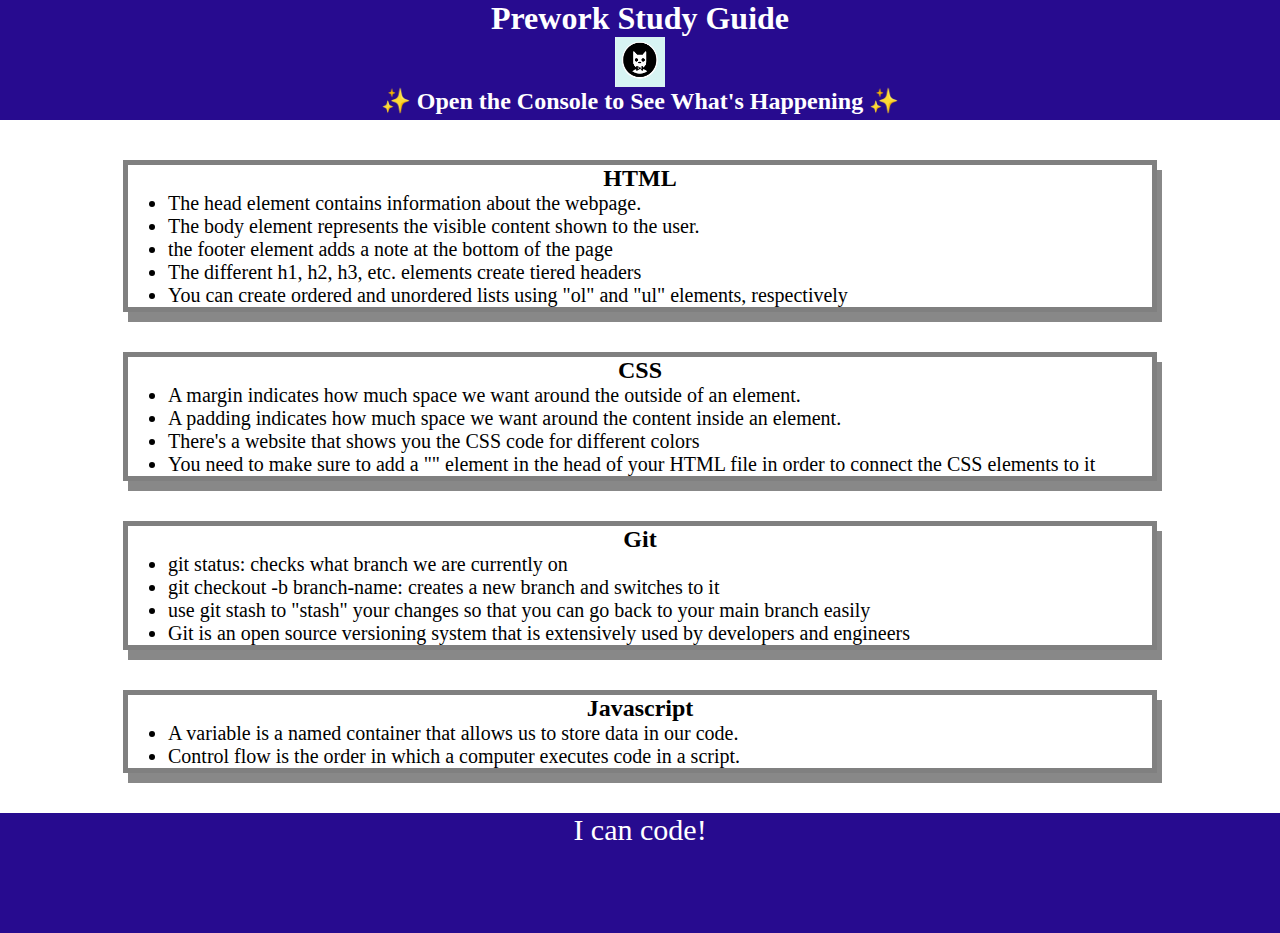
<file: index.html>
<!DOCTYPE html>
<html lang="en">
  <head>
    <meta charset="UTF-8" />
    <meta http-equiv="X-UA-Compatible" content="IE=edge" />
    <meta name="viewport" content="width=device-width, initial-scale=1.0" />
    <link rel="stylesheet" href="./assets/style.css">
    <title>Prework Study Guide</title>
  </head>
  <body>
    <header id="header">
      <h1>Prework Study Guide</h1>
      <img src="./assets/bowtie-cat.png" alt="Profile image of cat wearing a bow tie." />
      <h2>✨ Open the Console to See What's Happening ✨</h2>
    </header>
    <main>
      <section class="card" id="html-section">
        <h2>HTML</h2>
        <ul>
          <li>The head element contains information about the webpage.</li>
     <li>The body element represents the visible content shown to the user.</li>
     <li> the footer element adds a note at the bottom of the page</li>
     <li> The different h1, h2, h3, etc. elements create tiered headers </li>
     <li> You can create ordered and unordered lists using "ol" and "ul" elements, respectively</li>
        </ul>
      </section>
   
      <section class="card" id="css-section">
   <h2>CSS</h2>
   <ul>
    <li>A margin indicates how much space we want around the outside of an element.</li>
    <li>A padding indicates how much space we want around the content inside an element.</li>
    <li>There's a website that shows you the CSS code for different colors</li>
    <li>You need to make sure to add a "<link>" element in the head of your HTML file in order to connect the CSS elements to it</li>
  </ul>
      </section>
      
      <section class="card" id="git-section">
        <h2>Git</h2>
        <ul>
          <li>git status: checks what branch we are currently on</li>
          <li>git checkout -b branch-name: creates a new branch and switches to it</li>
          <li>use git stash to "stash" your changes so that you can go back to your main branch easily</li>
          <li>Git is an open source versioning system that is extensively used by developers and engineers</li>
        </ul>
      </section>
   
      <section class="card" id="javascript-section">
   <h2>Javascript</h2>
   <ul>
    <li>A variable is a named container that allows us to store data in our code.</li>
    <li>Control flow is the order in which a computer executes code in a script.</li>
   </ul>
      </section>
    </main>

    <footer>
      <p>I can code!</p>
    </footer>
    <script src="./assets/script.js"></script>
  </body>
</html>
</file>
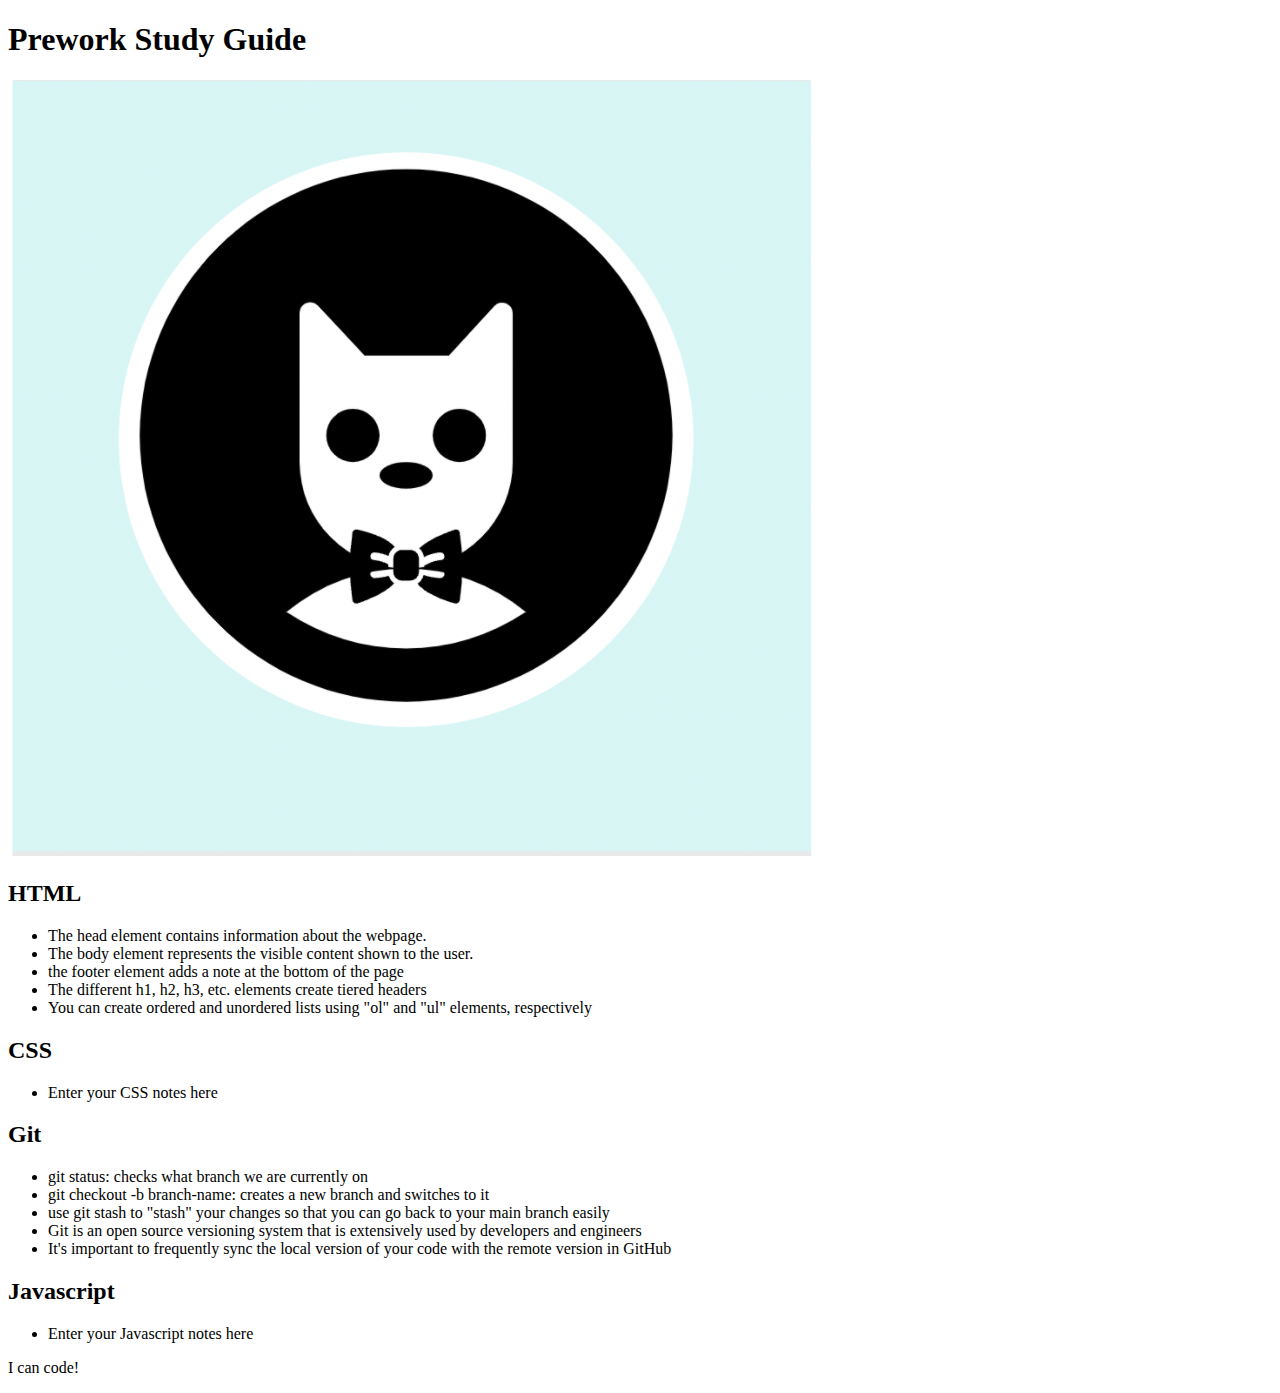
<file: prework-study-guide starter code/index.html>
<!DOCTYPE html>
<html lang="en">
  <head>
    <meta charset="UTF-8" />
    <meta http-equiv="X-UA-Compatible" content="IE=edge" />
    <meta name="viewport" content="width=device-width, initial-scale=1.0" />
    <title>Prework Study Guide</title>
  </head>
  <body>
    <header id="header">
      <h1>Prework Study Guide</h1>
      <img src="./assets/bowtie-cat.png" alt="Profile image of cat wearing a bow tie." />
    </header>
    <main>
      <section class="card" id="html-section">
        <h2>HTML</h2>
        <ul>
          <li>The head element contains information about the webpage.</li>
     <li>The body element represents the visible content shown to the user.</li>
     <li> the footer element adds a note at the bottom of the page</li>
     <li> The different h1, h2, h3, etc. elements create tiered headers </li>
     <li> You can create ordered and unordered lists using "ol" and "ul" elements, respectively</li>
        </ul>
      </section>
   
      <section class="card" id="css-section">
   <h2>CSS</h2>
   <ul>

    <li>Enter your CSS notes here</li>
   </ul>
      </section>
   
      <section class="card" id="git-section">
        <h2>Git</h2>
        <ul>
          <li>git status: checks what branch we are currently on</li>
          <li>git checkout -b branch-name: creates a new branch and switches to it</li>
          <li>use git stash to "stash" your changes so that you can go back to your main branch easily</li>
          <li>Git is an open source versioning system that is extensively used by developers and engineers</li>
          <li>It's important to frequently sync the local version of your code with the remote version in GitHub</li>
        </ul>
      </section>
   
      <section class="card" id="javascript-section">
   <h2>Javascript</h2>
   <ul>
    <li>Enter your Javascript notes here</li>
   </ul>
      </section>
    </main>

    <footer>
      <p>I can code!</p>
    </footer>
  </body>
</html>
</file>
<file: assets/style.css>
* {
    margin: 0;
    padding: 0;
}

header,
footer {
    width: 100%;
    height: 120px;
    background-color: #270B8F;
    color: white;
}

h1,
h2 {
    text-align: center;
}

img {
    display: block;
    height: 50px;
    width: 50px;
    margin-left: auto;
    margin-right: auto;
}

ul {
    padding-left: 40px;
    font-size: 20px;
}

p {
    text-align: center;
    font-size: 30px;
  }

  .card {
    width: 80%;
    margin: 40px auto;
    border: 5px solid gray;
    box-shadow: 5px 10px #888888;
  }
</file>
